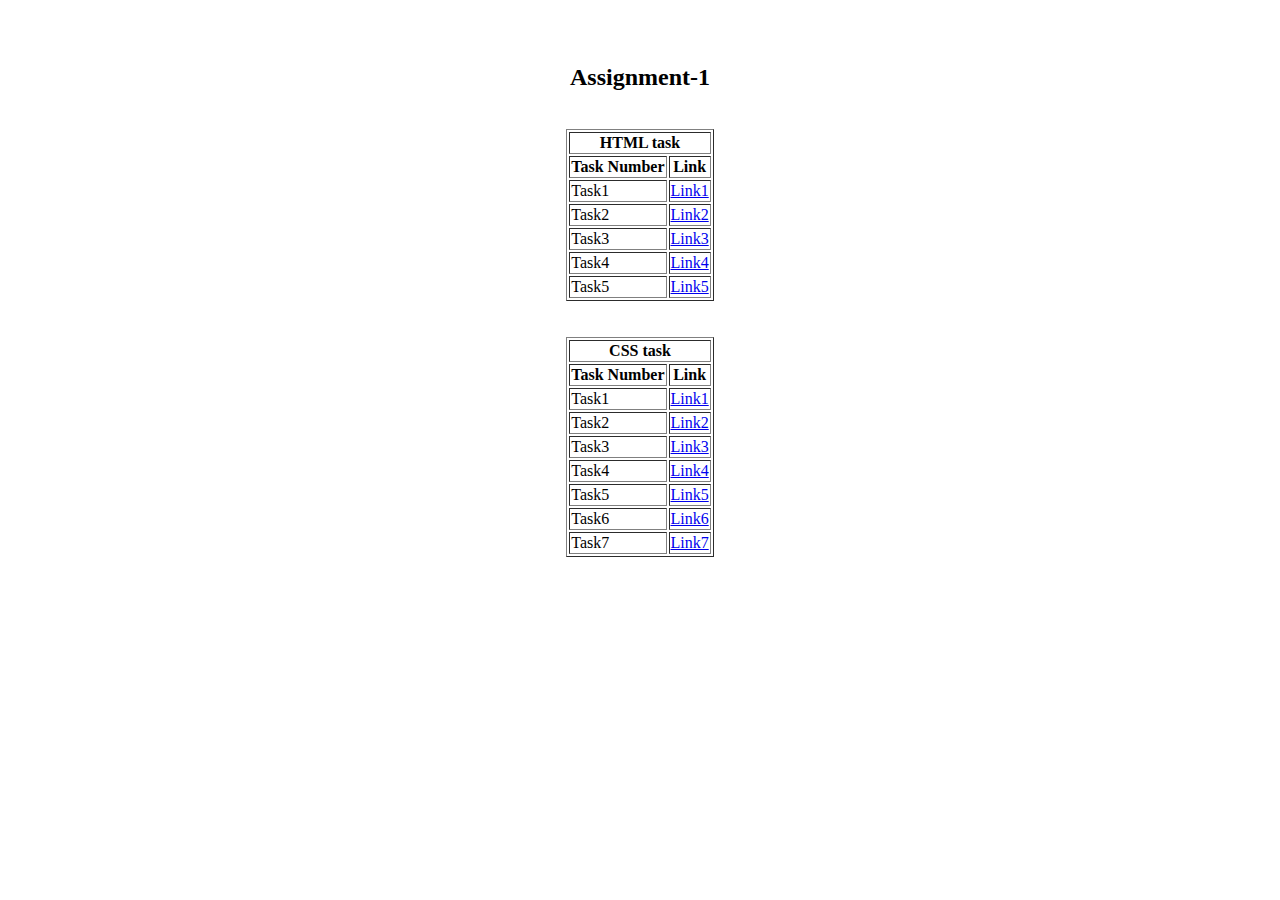
<file: index.html>
<!DOCTYPE html>
<html lang="en">
<head>
    <meta charset="UTF-8">
    <meta name="viewport" content="width=device-width, initial-scale=1.0">
    <title>Document</title>
</head>
<body>
    <center>

        <br><br>

        <h2>Assignment-1</h2>

        <table border="1">
            <tr>
                <th colspan="2">HTML task</th>
            </tr>
            <tr>
                <th>Task Number</th>
                <th>Link</th>
            </tr>
            
            <tr>
                <td>Task1</td>
                <td><a href="./HTML-task/task1.html" target="_blank" >Link1</a></td>
            </tr>
            <tr>
                <td>Task2</td>
                <td><a href="./HTML-task/task2.html" target="_blank">Link2</a></td>
            </tr>
            <tr>
                <td>Task3</td>
                <td><a href="./HTML-task/task3.html" target="_blank">Link3</a></td>
            </tr>
            <tr>
                <td>Task4</td>
                <td><a href="./HTML-task/task4.html" target="_blank">Link4</a></td>
            </tr>
            <tr>
                <td>Task5</td>
                <td><a href="./HTML-task/task5.html" target="_blank">Link5</a></td>
            </tr>
           <br>
            
        </table>

        <table border="1">
            <tr>
                <th colspan="2">CSS task</th>
            </tr>
            <tr>
                <th>Task Number</th>
                <th>Link</th>
            </tr>
            
            <tr>
                <td>Task1</td>
                <td><a href="./CSS-task/task6.html" target="_blank">Link1</a></td>
            </tr>
            <tr>
                <td>Task2</td>
                <td><a href="./CSS-task/task7.html" target="_blank">Link2</a></td>
            </tr>
            <tr>
                <td>Task3</td>
                <td><a href="./CSS-task/task8.html" target="_blank">Link3</a></td>
            </tr>
            <tr>
                <td>Task4</td>
                <td><a href="./CSS-task/task9.html" target="_blank">Link4</a></td>
            </tr>
            <tr>
                <td>Task5</td>
                <td><a href="./CSS-task/task10.html" target="_blank">Link5</a></td>
            </tr>
            <tr>
                <td>Task6</td>
                <td><a href="./CSS-task/task11.html" target="_blank">Link6</a></td>
            </tr>

            <tr>
                <td>Task7</td>
                <td><a href="./CSS-task/task12.html" target="_blank">Link7</a></td>
            </tr>
            <br><br>
            
        </table>



    </center>
</body>
</html>
</file>
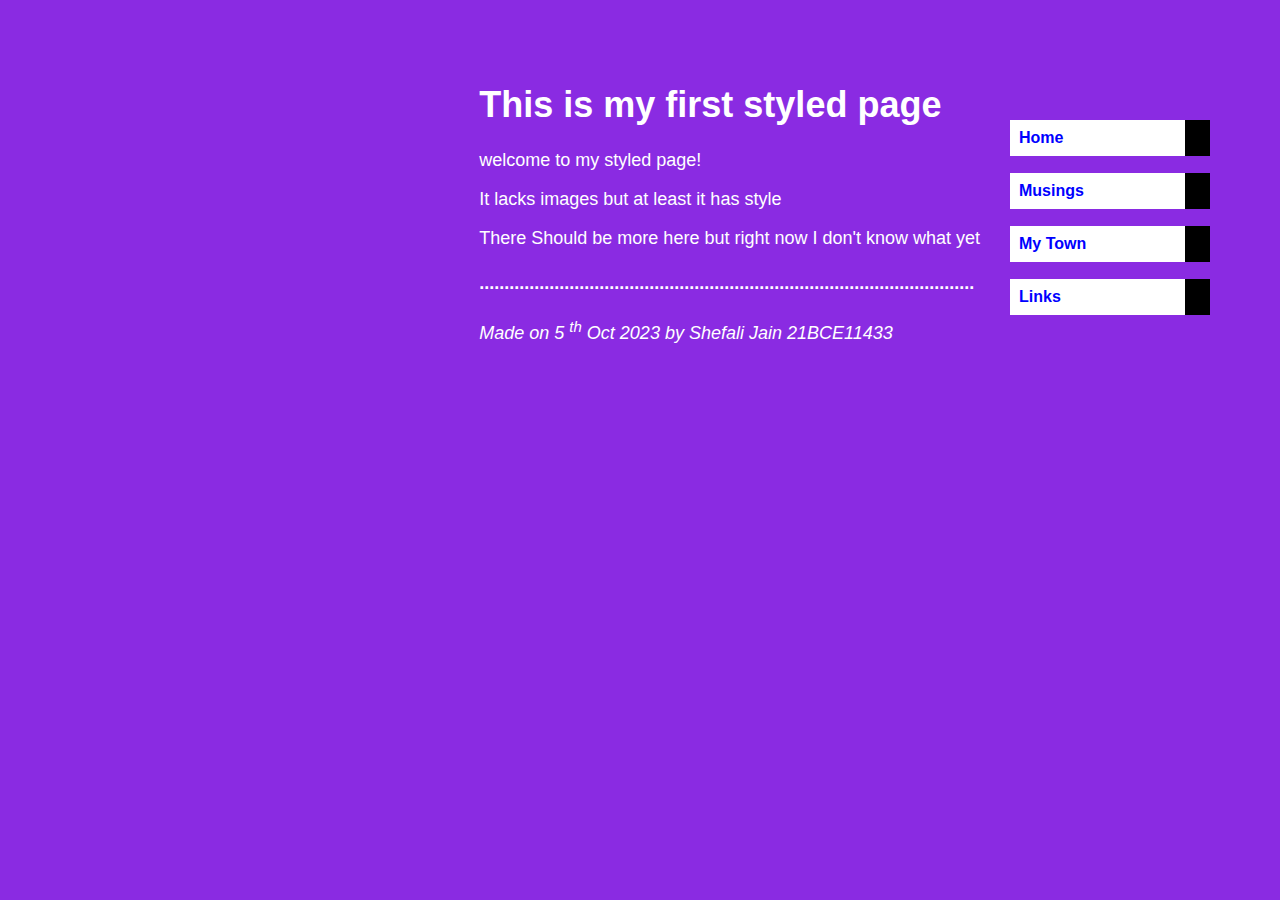
<file: CSS-task/task10.html>
<!DOCTYPE html>
<html lang="en">
<head>
    <meta charset="UTF-8">
    <meta name="viewport" content="width=device-width, initial-scale=1.0">
    <!-- <link rel="stylesheet" type="text/css" href="index.css"> -->
    <title>TASK 10</title>
    <style>
    body {
        background-color: blueviolet;
        font-family: Arial, sans-serif;
        margin: 50px;
        padding: 0;
    }
    
    .container {
        display: flex;
        flex-direction:row-reverse;
    }
    
    .nav {
        width: 200px;
        padding: 20px;
        margin-top: 50px;
    }
    
    .nav a {
        display: block;
        margin-bottom: 17px;
        text-decoration: none;
        color: Blue;
        font-weight: bold;
        padding: 9px;
    }
    
    .nav a:hover {
        background-color: #caa955;
        color: aliceblue;
    }
    
    .content {
        padding:10px;
        color:white ;
        font-size: 18px;
        
    }
    
    .block {
        background-color: #ffffff;
        border-right: 25px solid #000000;
        padding: 20px;
        margin-bottom: 30px;
        /* border-left: 25px solid black; */
    }
    </style>
</head>
<body>
    <div class="container">
        <div class="nav">
            <a class="block" href="#home">Home</a>
            <a class="block" href="#musings">Musings</a>
            <a class="block" href="#mytown">My Town</a>
            <a class="block" href="#links">Links</a>
        </div>
        <div class="content">
            <h1>This is my first styled page</h1>
            <p>welcome to my styled page!</p>
            <p>It lacks images but at least it has style</p>
            <p>There Should be more here but right now I don't know what yet</p>
            <h4>...................................................................................................</h4>
            <p style="font-style: italic;">Made on 5 <sup>th</sup> Oct 2023 by Shefali Jain 21BCE11433</p>
        </div>
    </div>
</body>
</html>
</file>
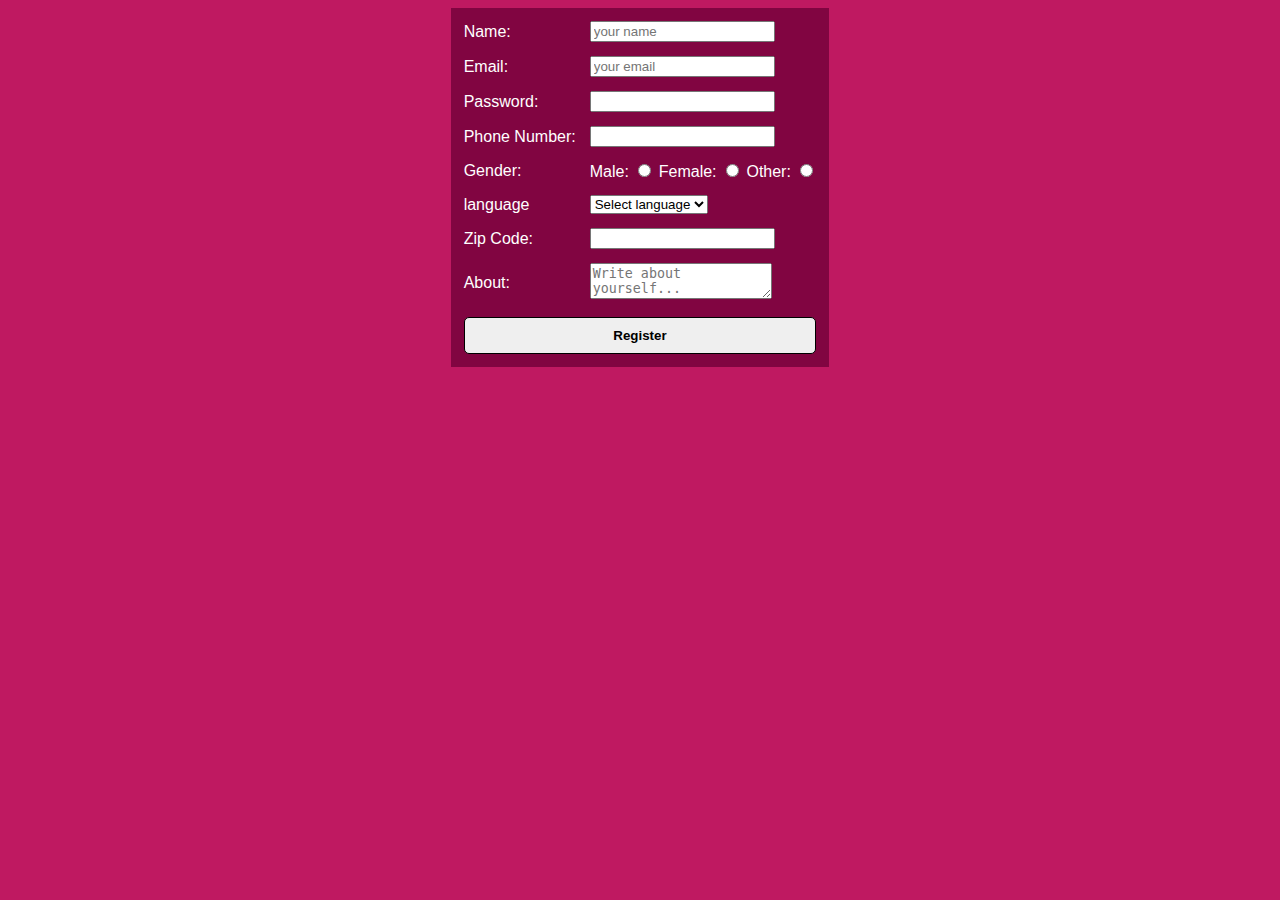
<file: CSS-task/task12.html>
<!DOCTYPE html>
<html lang="en">
<head>
    <meta charset="UTF-8">
    <meta name="viewport" content="width=device-width, initial-scale=1.0">
    <title>TASK 12</title>
    <style>
        
        body{
            background-color: rgb(191, 25, 97);
        }
        table{
            font-family: Arial, Helvetica, sans-serif;  
            background-color: #810541;
            color: white;
        }
        #b1{
            width: 100%;
            padding: 10px;
            font-weight: bolder;
            border: 1px solid black;
            border-radius: 5px;
        }
        
    </style>
</head>
<body>
    <form>
        <center>
        <table cellspacing="12" >
            <tr>
                <td>
                    <lable for="name">Name: </lable>
                </td>
                <td>
                    <input type="text" name="name" placeholder="your name">
                </td>
            </tr>
            <tr>
                <td><label for="email">Email: </label></td>
                <td>
                    <input type="email" name="email" placeholder="your email">
                </td>
            </tr>
            <tr>
                <td><label for="password">Password: </label></td>
                <td>
                    <input type="password" name="password">
                </td>
            </tr>
           <tr>
                <td><label>Phone Number:</label></td>
                <td>
                    <input type="tel">
                </td>
           </tr>
            <tr>
                <td><label>Gender: </label></td>
                <td>
                    Male: <input type="radio" name="gender"/> 
                    Female: <input type="radio" name="gender"/> 
                    Other: <input type="radio" name="gender"/> 
                </td>
            </tr>
            <tr>
                <td><label>language</label></td>
                <td>
                    <select>
                        <option>Select language</option>
                        <option>English</option>
                        <option>Hindi</option>
                        <option>Kannada</option>
                        <option>Telugu</option>
                    </select>
                </td>
            </tr>
            <tr>
                <td><label>Zip Code:</label></td>
                <td>
                    <input type="text">
                </td>
            </tr>
            <tr>
                <td><label>About:</label></td>
                <td>
                    <textarea placeholder="Write about yourself..."  rows="2"></textarea>
                </td>
            </tr>
            
            <tr>
                <td colspan="2">
                    <input id="b1" type="submit" value="Register" style="cursor: pointer;">
                </td>
            </tr>
        </table>
        </center>
    </form>
</body>
</html>
</file>
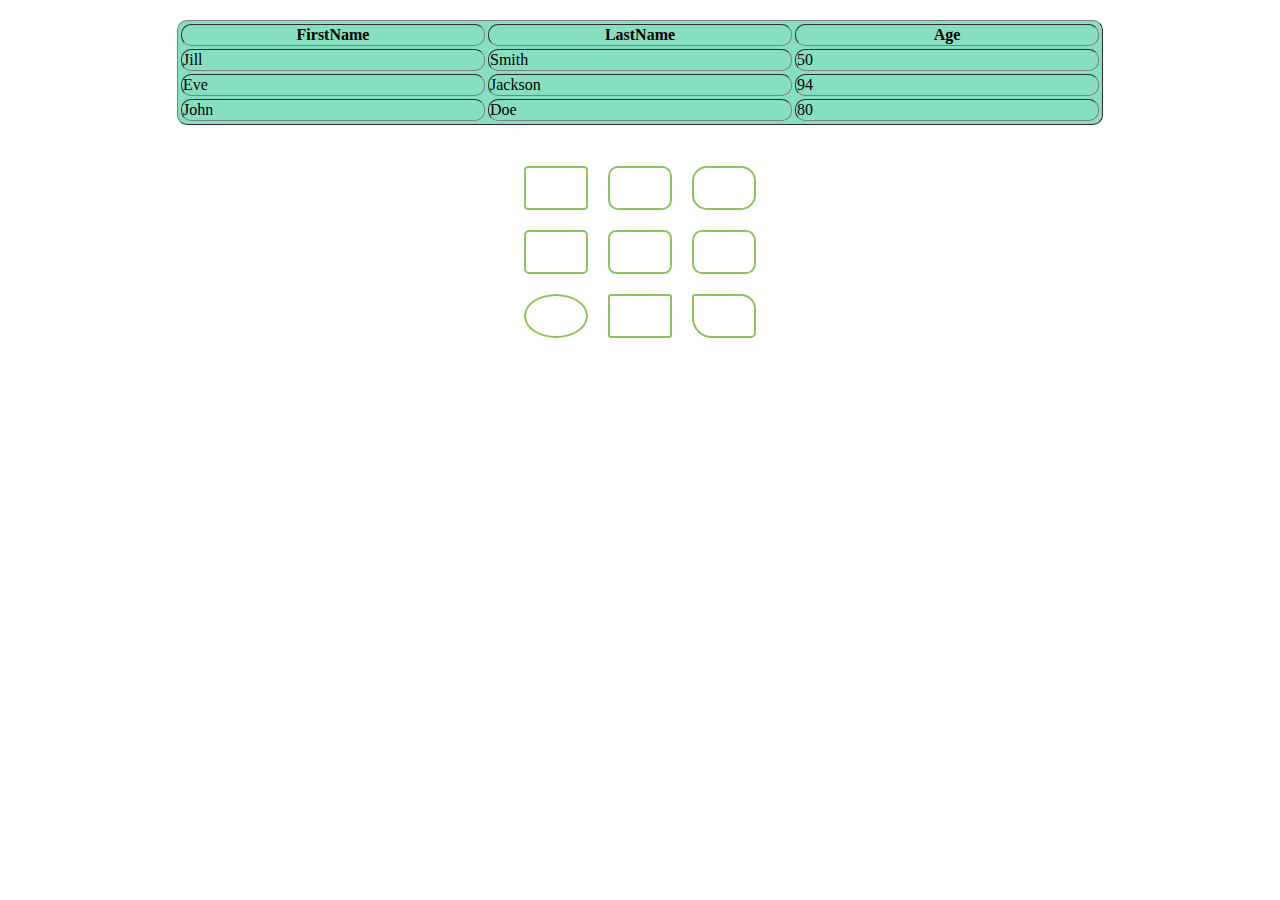
<file: CSS-task/task6.html>
<!DOCTYPE html>
<html lang="en">
<head>
    <title>TASK6</title>
    <!-- <link rel="stylesheet" type="text/css" href="index.css" /> -->
    <style>
        .table1 {
    background-color: rgb(134, 223, 193);
    border-collapse: separate;
    margin: 20px auto;
    border-radius: 10px;
}
.table1 td{
    width: 300px;
    border-collapse: separate;
    margin: 20px auto;
    border-radius: 10px;
}

.table2 td{
    border-color: rgb(143, 195, 92);
    border-width: 2px;
    width: 20px;
}

.r3c3{
    border-top-left-radius: 3px;
    border-top-right-radius:15px;
    border-bottom-right-radius:5px;
    border-bottom-left-radius:20px;
}

    </style>
</head>
<body>
    <center>
        <table class="table1" border="1" cellspacing="3">
            <tr align="center">
                <td><b>FirstName</b></td>
                <td><b>LastName</b></td>
                <td><b>Age</b></td>
            </tr>
            <tr align="left">
                <td>Jill</td>
                <td>Smith</td>
                <td>50</td>
            </tr>
            <tr align="left">
                <td>Eve</td>
                <td>Jackson</td>
                <td>94</td>
            </tr>
            <tr align="left">
                <td>John</td>
                <td>Doe</td>
                <td>80</td>
            </tr>
        </table>


        <table border="1" bordercolor="white"class="table2" cellpadding="20px" cellspacing="20px">
            <tr>
                <td style="border-radius: 4px;"></td>
                <td style="border-radius: 10px;"></td>
                <td style="border-radius:15px"></td>
            </tr>
            <tr>
                <td style="border-radius:5px ;"></td>
                <td style="border-radius:8px ;">     </td>
                <td style="border-radius:10px"></td>
            </tr>
            <tr>
                <td style="border-radius:50%;"></td>
                <td style="border-radius: 3px;"></td>
                <td class="r3c3"></td>
            </tr>
        </table>
    </center>
</body>
</html>
</file>
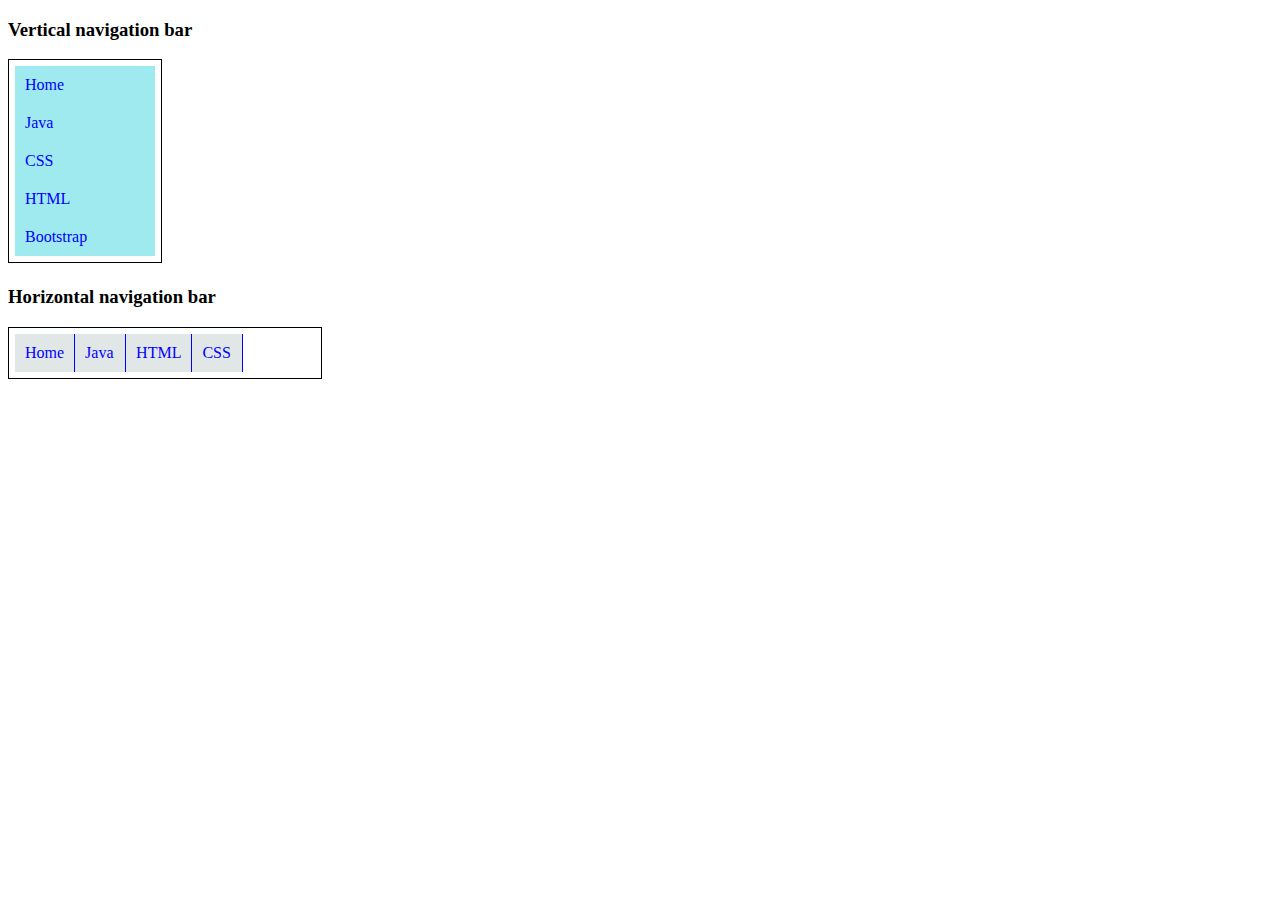
<file: CSS-task/task7.html>
<!DOCTYPE html>
<html lang="en">
<head>
    <meta charset="UTF-8">
    <meta name="viewport" content="width=device-width, initial-scale=1.0">
    <!-- <link rel="stylesheet" type="text/css" href="index.css"> -->
    <title>TASK 7</title>
</head>
<style>
    div{
    border: 1px solid black;
    display: inline-block;
    padding: 6px;
    }
    .a1 td{
    width:120px;
    background-color:rgb(159, 234, 238) ;
    color:blue;
}
.a1 td:hover{
    background-color: rgb(231, 170, 48);
    color: white;
}

.a1 th{
    background-color:rgb(231, 170, 48) ;
    color:white;
    font-weight: lighter;
}

.a2 td{
    border-right: 1px solid blue;
    background-color:rgb(225, 230, 231);
    color: blue;
    width:30px;
}

.a2 td:hover{
    background-color: grey;
    color: white;
}

</style>
<h3>Vertical navigation bar</h3>
<body>
    <div>
        <table class="a1" border="0" cellspacing="0" cellpadding="10">
            <tr>
                <td>Home</td>
            </tr>
            <tr>
                <td>Java</td>
            </tr>
            <tr>
                <td>CSS</td>
            </tr>
            <tr>
                <td>HTML</td>
            </tr>
            <tr>
                <td>Bootstrap</td>
            </tr>
        </table>
    </div>
    <h3>Horizontal navigation bar</h3>
    <div style="width:300px ;">
        <table class="a2" border="0" cellspacing="0" cellpadding="10">
            <tr>
                <td>Home</td>
                <td>Java</td>
                <td>HTML</td>
                <td>CSS</td>
            </tr>
        </table>
    </div>

    
</body>
</html>
</file>
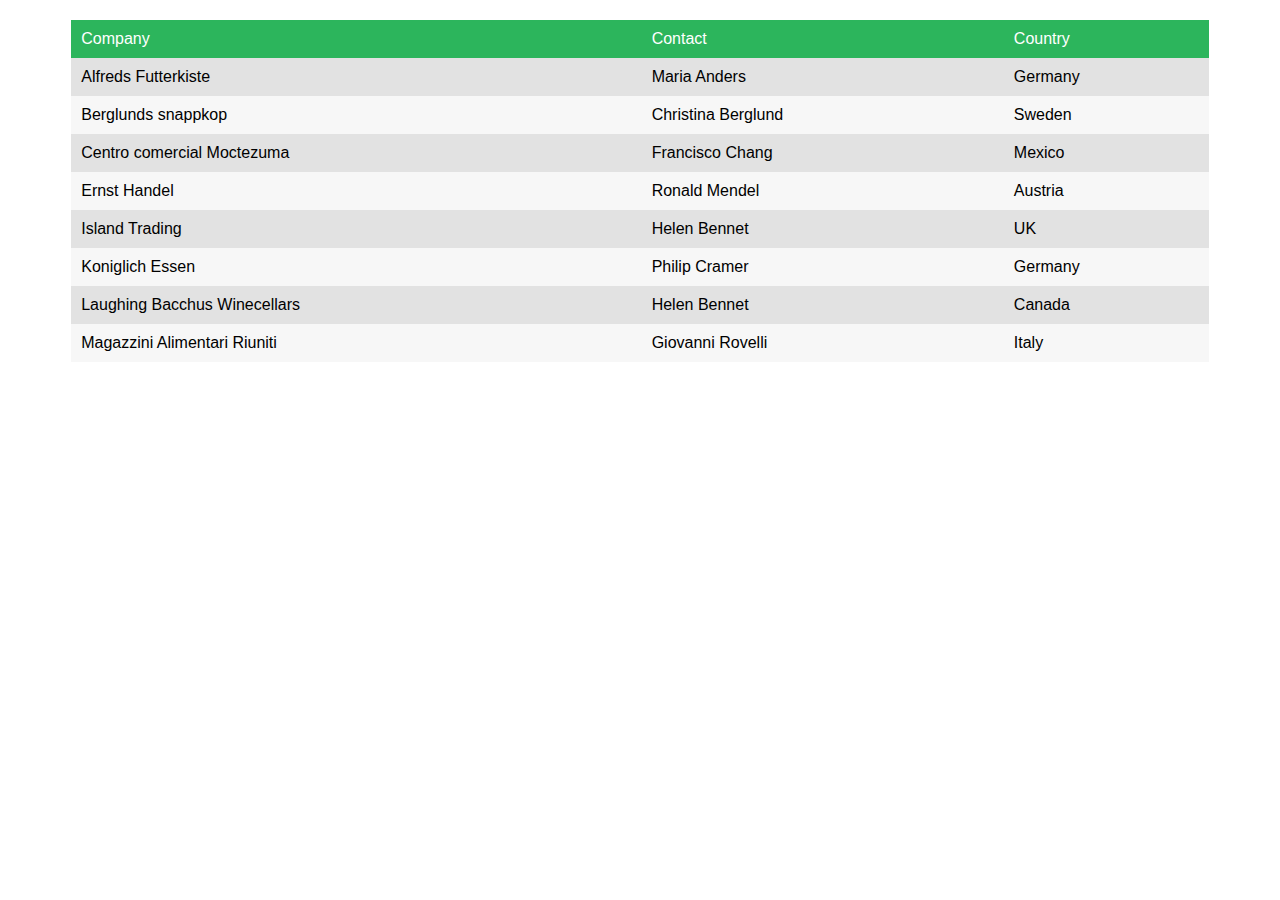
<file: CSS-task/task8.html>
<!DOCTYPE html>
<html lang="en">
<head>
    <meta charset="UTF-8">
    <meta name="viewport" content="width=device-width, initial-scale=1.0">
    <!-- <link rel="stylesheet" type="text/css" href="index.css"> -->
    <title>TASK 8</title>
    <style>table {
        border-collapse: collapse;
        width: 90%;
        margin: 20px auto;
        border: none; /* Remove borders from the table */
    }
    th, td {
        padding: 10px;
        text-align: left;
        border: none; /* Remove borders from table cells */
    }
    th {
        background-color: #2cb55c;
        color: white;
        font-family: Arial, Helvetica, sans-serif;
        font-weight: lighter;
    }
    tr:nth-child(odd) {
        background-color: #e2e2e2;
        font-family: 'Franklin Gothic Medium', 'Arial Narrow', Arial, sans-serif;
        
    }
    tr:nth-child(even) {
        background-color: #f7f7f7;
        font-family: 'Franklin Gothic Medium', 'Arial Narrow', Arial, sans-serif;
    }</style>
    
</head>
<body>
    <table>
        <thead>
            <tr>
                <th>Company</th>
                <th>Contact</th>
                <th>Country</th>
            </tr>
        </thead>
        <tbody>
            <tr>
                <td>Alfreds Futterkiste</td>
                <td>Maria Anders</td>
                <td>Germany</td>
            </tr>
            <tr>
                <td>Berglunds snappkop</td>
                <td>Christina Berglund</td>
                <td>Sweden</td>
            </tr>
            <tr>
                <td>Centro comercial Moctezuma</td>
                <td>Francisco Chang</td>
                <td>Mexico</td>
            </tr>
            <tr>
                <td>Ernst Handel</td>
                <td>Ronald Mendel</td>
                <td>Austria</td>
            </tr>
            <tr>
                <td>Island Trading</td>
                <td>Helen Bennet</td>
                <td>UK</td>
            </tr>
            <tr>
                <td>Koniglich Essen</td>
                <td>Philip Cramer</td>
                <td>Germany</td>
            </tr>
            <tr>
                <td>Laughing Bacchus Winecellars</td>
                <td>Helen Bennet</td>
                <td>Canada</td>
            </tr>
            <tr>
                <td>Magazzini Alimentari Riuniti</td>
                <td>Giovanni Rovelli</td>
                <td>Italy</td>
            </tr>
        </tbody>
    </table>
</body>
</html>
</file>
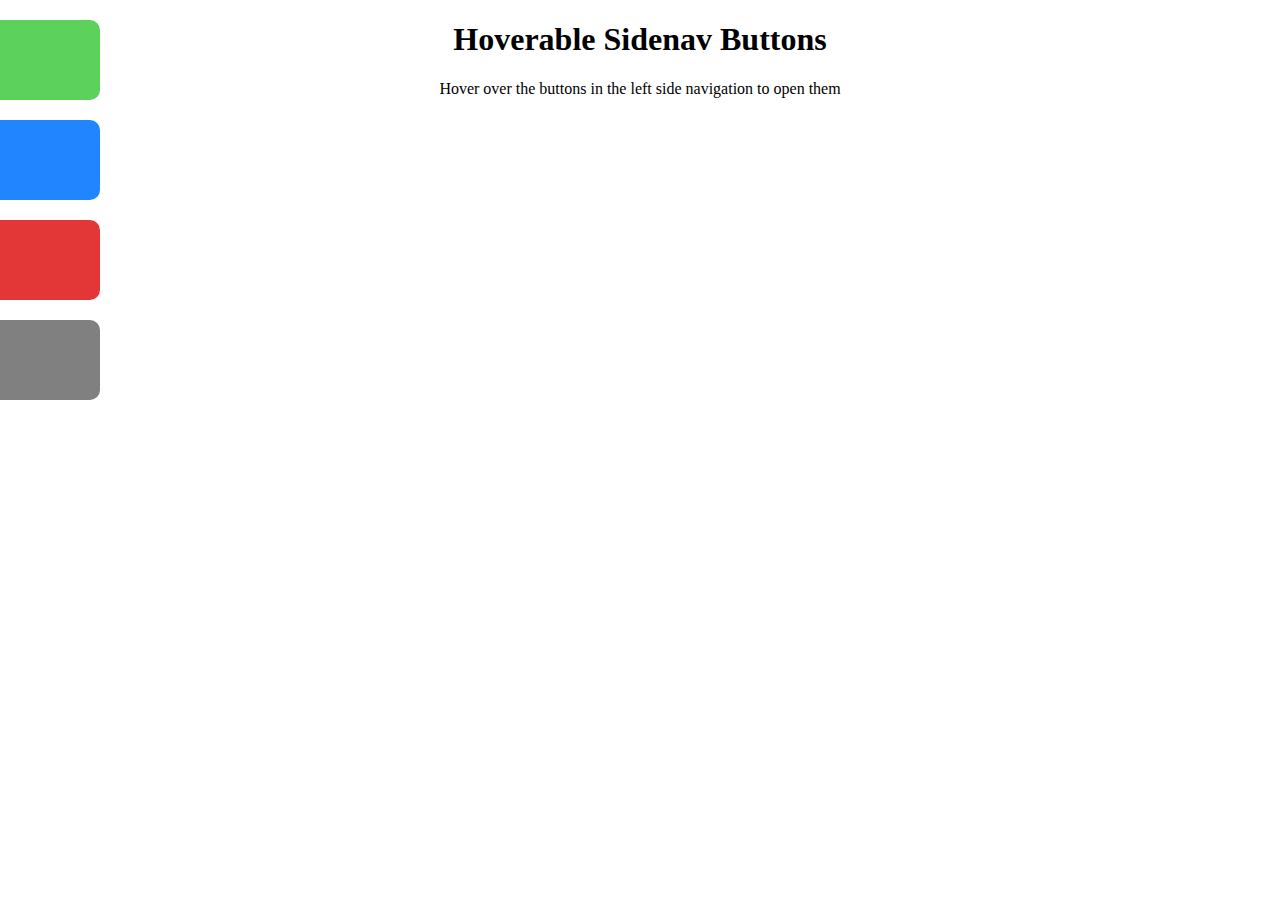
<file: CSS-task/task9.html>
<!DOCTYPE html>
<html lang="en">
<head>
    <meta charset="UTF-8">
    <meta name="viewport" content="width=device-width, initial-scale=1.0">
    <!-- <link rel="stylesheet" type="text/css" href="index.css"> -->
    <title>TASK 9</title>
    <style>
        .sidenav {
    height: 100%;
    width: 100px; /* Adjust the width as needed */
    position: fixed;
    top: 0;
    left: 0;
    padding-top: 20px; /* Space from the top */
}

/* Style for the buttons */
.sidenav a {
    padding: 40px; /* Padding for each button */
    text-decoration: none;
    font-size: 18px; /* Font size for the text */
    display: block; /* Display as block to create a separate button for each item */
    border-top-right-radius: 10px;
    border-bottom-right-radius: 10px;
    margin-bottom:20%;
    transition: width 0.2s;
}
.sidenav a:hover{
    width: 30%;
}

/* Style for each button's background color */
.sidenav a.green {
    background-color: rgb(92, 209, 92);
}

.sidenav a.blue {
    background-color: rgb(33, 133, 255);
}

.sidenav a.red {
    background-color: rgb(227, 54, 54);
}

.sidenav a.grey {
    background-color: grey;
}

    </style>
</head>
<body>
<div class="sidenav">
    <a class="green" href="https://www.geeksforgeeks.org/"></a>
    <a class="blue" href="https://translate.google.com/"></a>
    <a class="red" href="https://www.gmail.com"></a>
    <a class="grey" href="task2.html"></a>
</div>
<h1 align="center">
    Hoverable Sidenav Buttons
</h1>
<p align="center">Hover over the buttons in the left side navigation to open them</p>

</body>
</html>
</file>
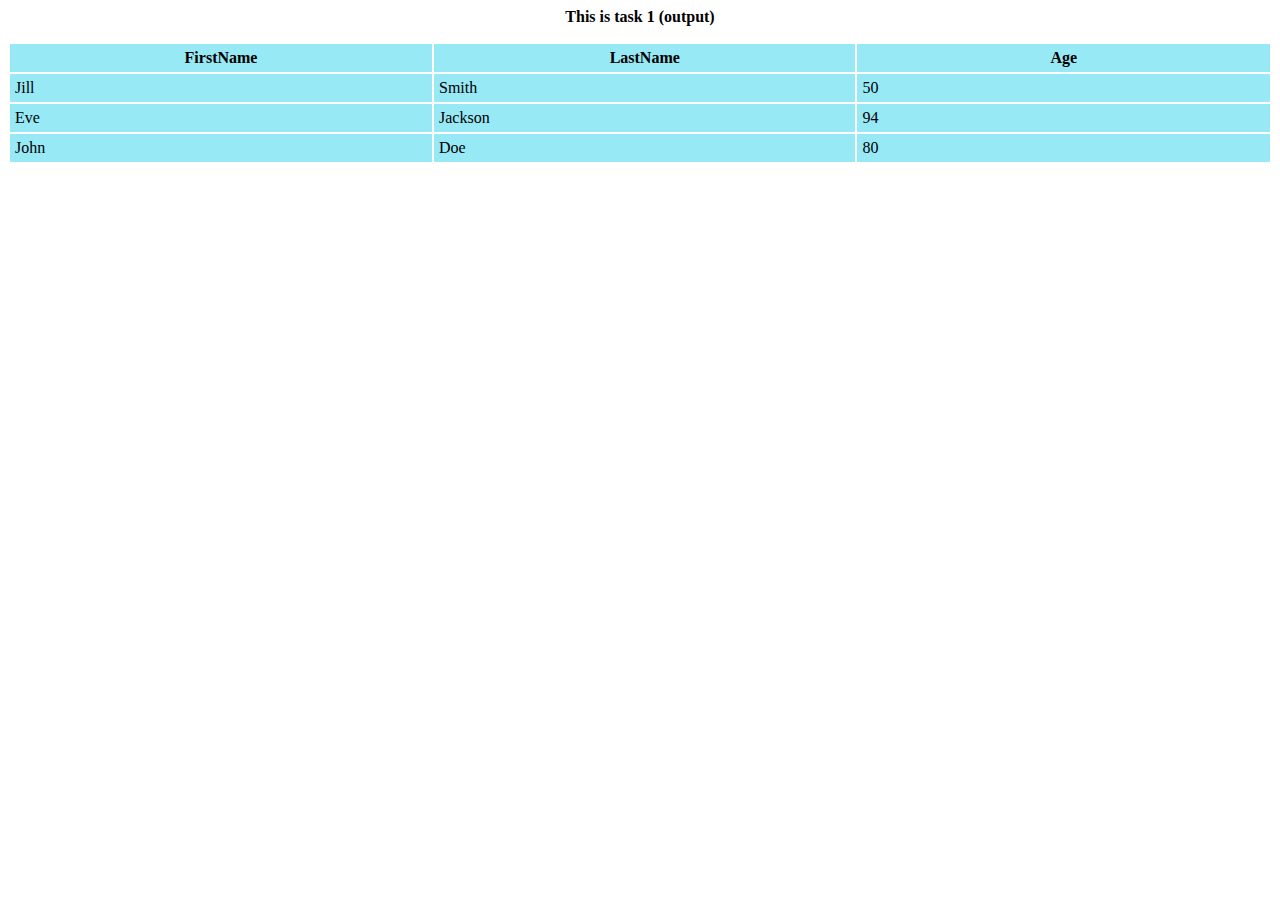
<file: HTML-task/task1.html>
<!DOCTYPE html>
<html lang="en">
<head>
    <meta charset="UTF-8">
    <meta name="viewport" content="width=device-width, initial-scale=1.0">
    <title>TASK1</title>
</head>
<header align="center" ><b>This is task 1 (output)</b></header>
<p></p>
<style>
    table{
        background-color: rgb(151, 233, 246);
    }
    td{
        width: 500px;
    }
</style>
<body>
    <table border="1" bordercolor="white" cellspacing="0" cellpadding="5">
        <tr align="center">
            <td><b>FirstName</b></td>
            <td><b>LastName</b></td>
            <td><b>Age</b></td>
        </tr>
        <tr align="left">
            <td>Jill</td>
            <td>Smith</td>
            <td>50</td>
        </tr>
        <tr align="left">
            <td>Eve</td>
            <td>Jackson</td>
            <td>94</td>
        </tr>
        <tr align="left">
            <td>John</td>
            <td>Doe</td>
            <td>80</td>
        </tr>
    </table>
</body>
</html>
</file>
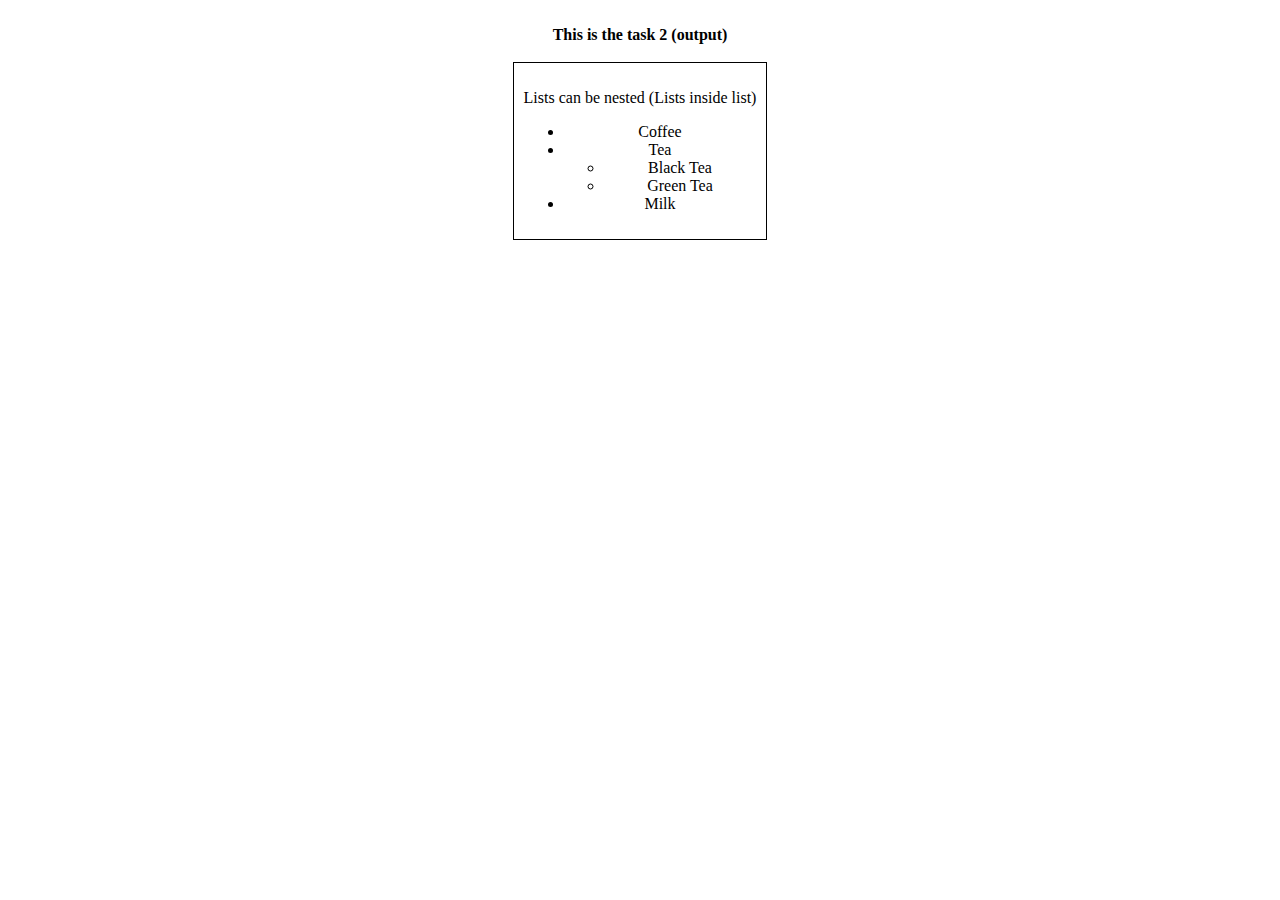
<file: HTML-task/task2.html>
<!DOCTYPE html>
<html lang="en">
<head>
    <meta charset="UTF-8">
    <meta name="viewport" content="width=device-width, initial-scale=1.0">
    <title>TASK2</title>
</head>
<header align="center">
    <br>
    <b>This is the task 2 (output)</b>
</header>
<style>
    div{
        border: 1px solid black;
        display: inline-block;
        padding: 10px;
    }
</style>
<body>
    <center>
            <br>
        <div>
            <p>Lists can be nested (Lists inside list)</p>
                <ul>
                    <li>Coffee</li>
                    <li>Tea
                        <ul>
                            <li>Black Tea</li>
                            <li>Green Tea </li>
                        </ul>
                    </li>
                    <li>Milk</li>
                </ul>
        </div>

    </center>

</body>
</html>
</file>
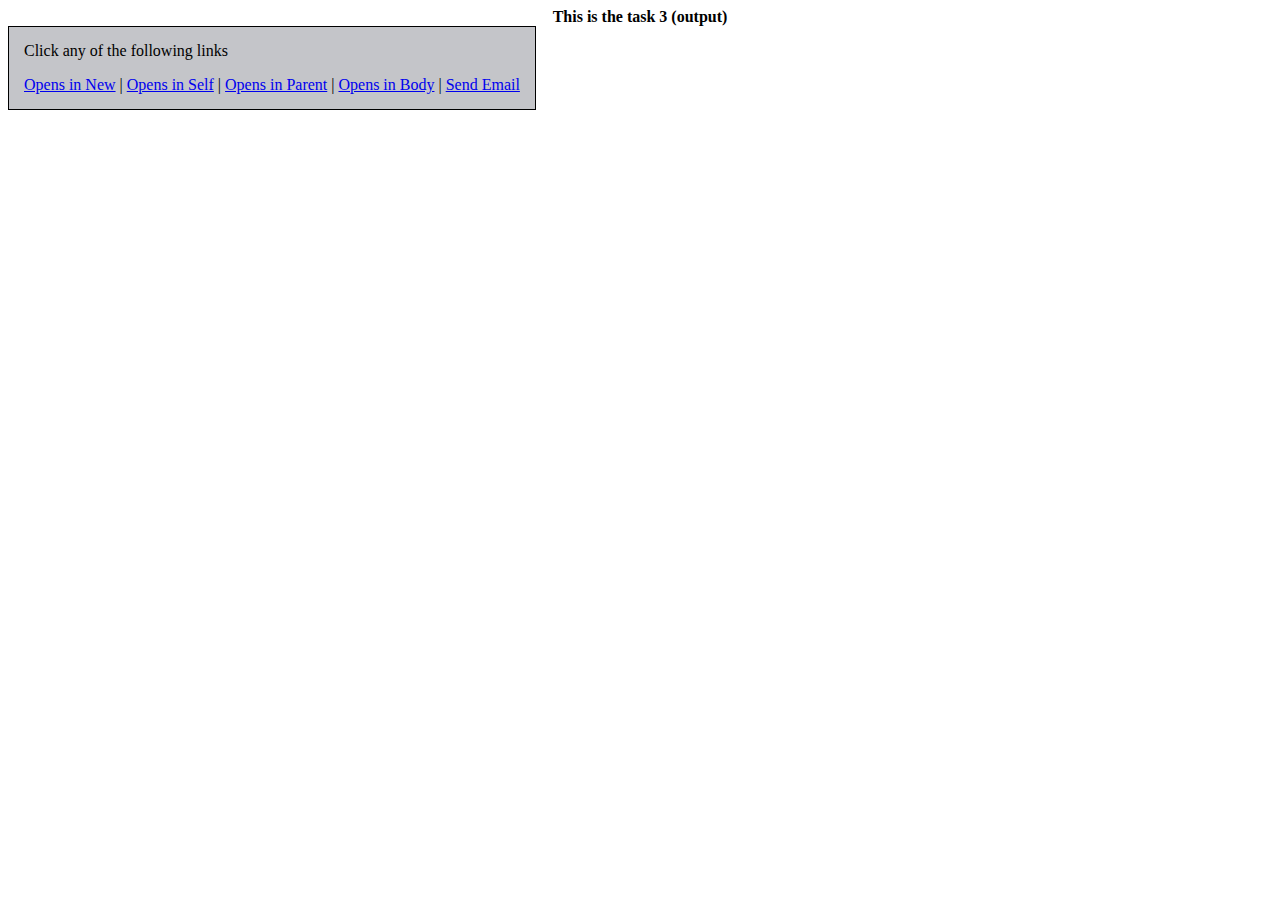
<file: HTML-task/task3.html>
<!DOCTYPE html>
<html lang="en">

<head>
    <meta charset="UTF-8">
    <meta name="viewport" content="width=device-width, initial-scale=1.0">
    <title>TASK3</title>
</head>

<header align="center">
    <b>This is the task 3 (output)</b>
</header>

<style>
    div{
        border: 1px solid black;
        display: inline-block;
        padding: 15px;
        background-color: rgb(196, 197, 201);
    }
</style>
<body>
    <div>
        <header>Click any of the following links</header>
        <p></p>
            <a href="task2.html" target="_blank">Opens in New</a> | 
            <a href="#" target="_self">Opens in Self</a> | 
            <a href="task3.html" target="_self">Opens in Parent</a> | 
            <a href="task3.html" target="_self">Opens in Body</a> | 
            <a href="mailto:vitinternship@ethnus.com">Send Email</a>
    </div>
</body>

</html>
</file>
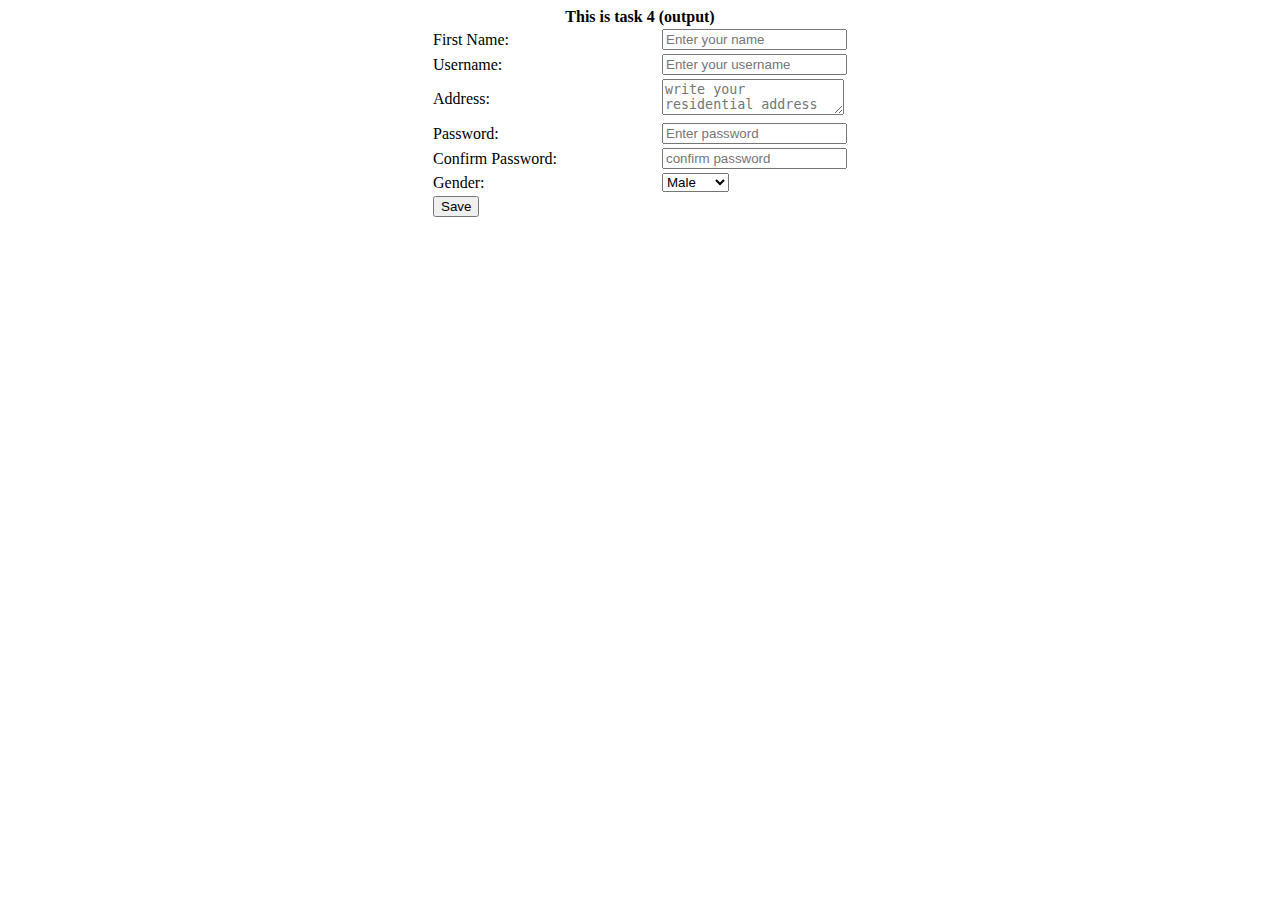
<file: HTML-task/task4.html>
<!DOCTYPE html>
<html lang="en">
<head>
    <meta charset="UTF-8">
    <meta name="viewport" content="width=device-width, initial-scale=1.0">
    <title>TASK4</title>
</head>
<header align="center"><b>This is task 4 (output)</b></header>
<body>
    <form>
        <center>
            <table>
                <tr>
                    <td style="padding-right: 150px;"><label for="fn">First Name:</label></td>
                    <td><input type="text" name="fn" placeholder="Enter your name"></td>
                </tr>
                <tr>
                    <td><label for="user">Username:</label></td>
                    <td><input type="text" name="user" placeholder="Enter your username"></td>
                </tr>
                <tr>
                    <td><label for="add">Address:</label></td>
                    <td><textarea name="add" id="" placeholder="write your residential address"></textarea></td>
                </tr>
                <tr>
                    <td><label for="pass">Password:</label></td>
                    <td><input type="password" name="pass" placeholder="Enter password"></td>
                </tr>
                <tr>
                    <td><label for="pass">Confirm Password:</label></td>
                    <td><input type="password" name="pass" placeholder="confirm password"></td>
                </tr>
                <tr>
                    <td><label>Gender:</label></td>
                    <td>
                        <select>
                            <option>Male</option>
                            <option>Female</option>
                        </select>
                    </td>
                </tr>
                <tr>
                    <td><input type="button" value="Save"></td>
                </tr>
            </table>
        </center>
    </form>
</body>
</html>
</file>
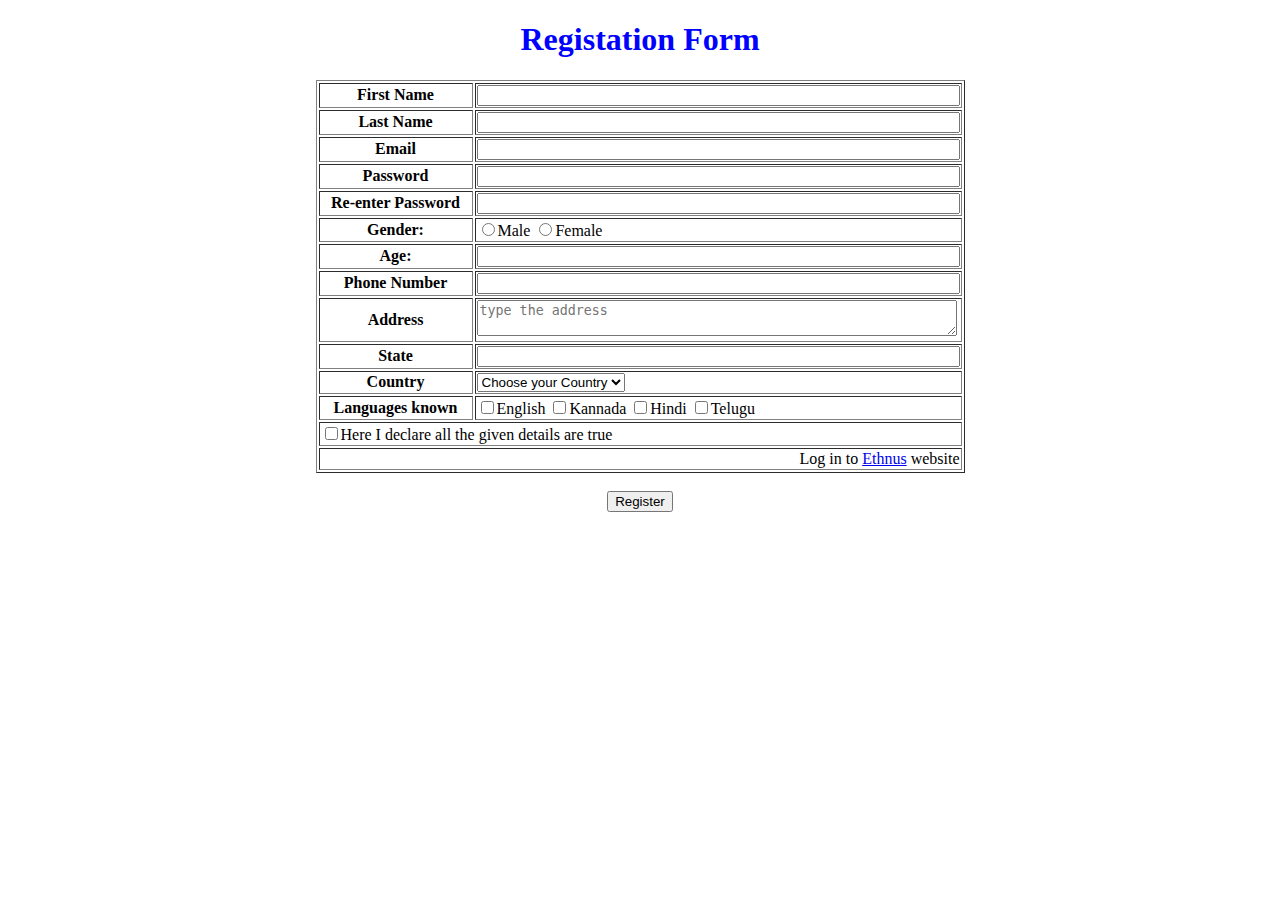
<file: HTML-task/task5.html>
<!DOCTYPE html>
<html lang="en">
<head>
    <meta charset="UTF-8">
    <meta name="viewport" content="width=device-width, initial-scale=1.0">
    <title>TASK5</title>
</head>
<body>
    <form>
        <center>
            <h1 style="color: blue;">Registation Form</h1>
            <table border="1" bgr>
                <tr>
                    <td width="130px" align="center"><label for="fn"><b>First Name</b></label></td>
                    <td><input type="text" name="fn" style="padding-right:300px"></td>
                </tr>
                <tr>
                    <td align="center"><label for="ln"><b>Last Name</b></label></td>
                    <td><input type="text" name="ln" style="padding-right:300px"></td>
                </tr>
                <tr>
                    <td align="center"><label for="fn"><b>Email</b></label></td>
                    <td><input type="text" name="email" style="padding-right:300px"></td>
                </tr>
                <tr>
                    <td align="center"><label for="pass"><b>Password</b></label></td>
                    <td><input type="password" name="pass" style="padding-right:300px"></td>
                </tr>
                <tr>
                    <td align="center"><label for="pass2"><b>Re-enter Password</b></label></td>
                    <td><input type="password" name="pass2" style="padding-right:300px"></td>
                </tr>
                <tr>
                    <td width="150px" align="center"><label for="gender"><b>Gender:</b></label></td>
                    <td>
                        <input type="radio" name="gender">Male
                        <input type="radio" name="gender">Female
                    </td>
                </tr>
                <tr>
                    <td align="center"><label for="age"><b>Age:</b></label></td>
                    <td><input type="number" name="age" style="padding-right:300px"></td>
                </tr>
                <tr>
                    <td align="center"><label for="phone"><b>Phone Number</b></label></td>
                    <td><input type="tel" name="phone" style="padding-right:300px"></td>
                </tr>
                <tr>
                    <td align="center"><label for="Address"><b>Address</b></label></td>
                    <td><textarea name="Address" placeholder="type the address" style="padding-right:300px"></textarea></td>
                </tr>
                <tr>
                    <td align="center"><label for="State"><b>State</b></label></td>
                    <td><input type="text" name="State" style="padding-right:300px"></input></td>
                </tr>
                <tr>
                    <td align="center"><label for="Country"><b>Country</b></label></td>
                    <td><select>
                        <option>Choose your Country</option>
                        <option>India</option>
                        <option>USA</option>
                        <option>UK</option>
                    </select></td>
                </tr>
                <tr>
                    <td align="center"><label for="Lang"><b>Languages known</b></label></td>
                    <td><input type="checkbox" name="Lang">English</input>
                        <input type="checkbox" name="Lang">Kannada</input>
                        <input type="checkbox" name="Lang">Hindi</input>
                        <input type="checkbox" name="Lang">Telugu</input></td>
                </tr>
                <tr>
                    <td colspan="2">
                        <input type="checkbox">Here I declare all the given details are true</input>
                    </td>
                </tr>
                <tr>
                    <td align="right" colspan="2">
                        Log in to <a href="https://www.ethnus.com">Ethnus</a> website
                    </td>
                </tr>
            </table>
            <br>
                <input type="submit" value="Register">
        </center>
    </form>
</body>
</html>
</file>
